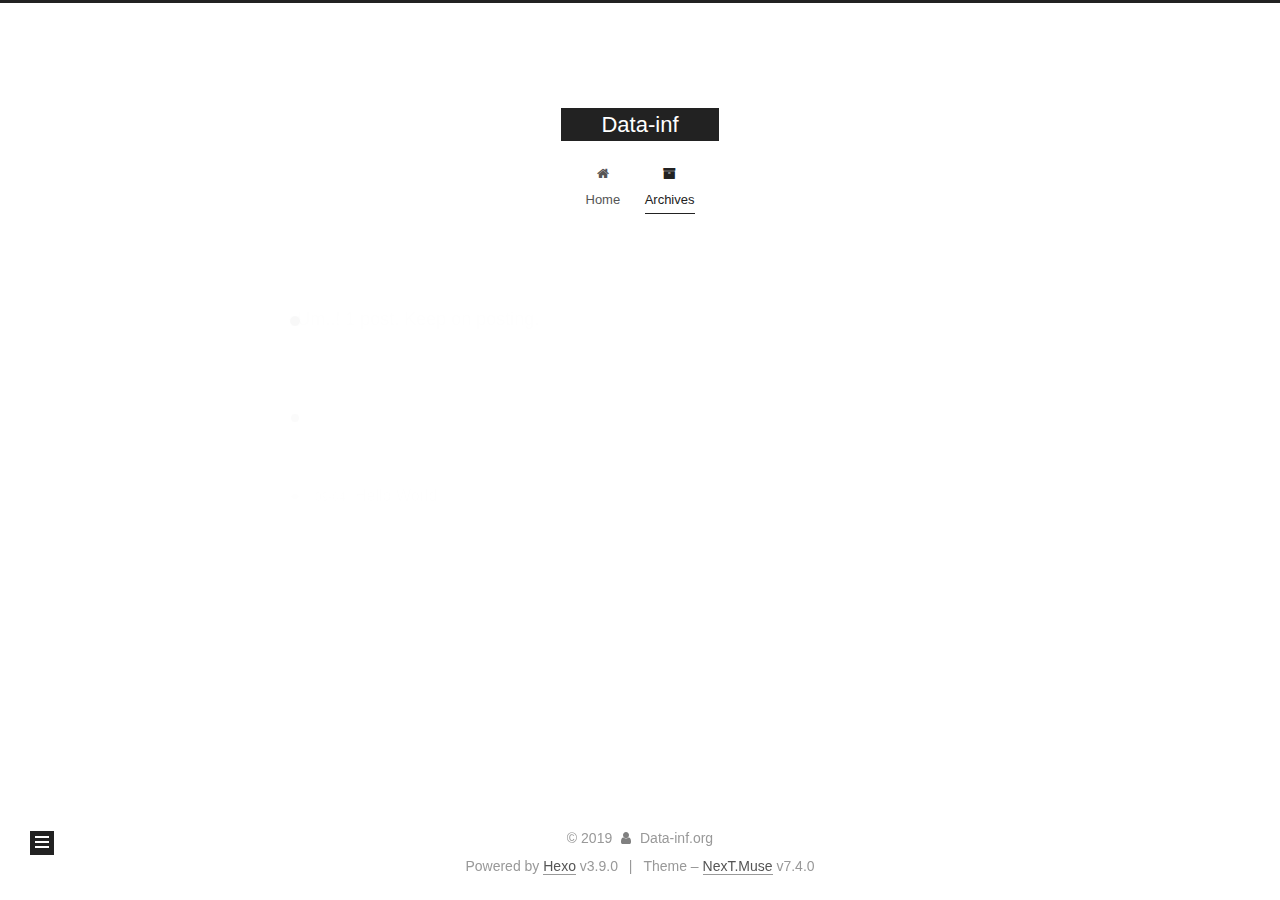
<file: archives/index.html>
<!DOCTYPE html>





<html lang="en">
<head>
  <meta charset="UTF-8">
<meta name="viewport" content="width=device-width, initial-scale=1, maximum-scale=2">
<meta name="theme-color" content="#222">
<meta name="generator" content="Hexo 3.9.0">
  <link rel="apple-touch-icon" sizes="180x180" href="/images/apple-touch-icon-next.png?v=7.4.0">
  <link rel="icon" type="image/png" sizes="32x32" href="/images/favicon-32x32-next.png?v=7.4.0">
  <link rel="icon" type="image/png" sizes="16x16" href="/images/favicon-16x16-next.png?v=7.4.0">
  <link rel="mask-icon" href="/images/logo.svg?v=7.4.0" color="#222">

<link rel="stylesheet" href="/css/main.css?v=7.4.0">


<link rel="stylesheet" href="/lib/font-awesome/css/font-awesome.min.css?v=4.7.0">


<script id="hexo-configurations">
  var NexT = window.NexT || {};
  var CONFIG = {
    root: '/',
    scheme: 'Muse',
    version: '7.4.0',
    exturl: false,
    sidebar: {"position":"left","display":"post","offset":12,"onmobile":false},
    copycode: {"enable":false,"show_result":false,"style":null},
    back2top: {"enable":true,"sidebar":false,"scrollpercent":false},
    bookmark: {"enable":false,"color":"#222","save":"auto"},
    fancybox: false,
    mediumzoom: false,
    lazyload: false,
    pangu: false,
    algolia: {
      appID: '',
      apiKey: '',
      indexName: '',
      hits: {"per_page":10},
      labels: {"input_placeholder":"Search for Posts","hits_empty":"We didn't find any results for the search: ${query}","hits_stats":"${hits} results found in ${time} ms"}
    },
    localsearch: {"enable":false,"trigger":"auto","top_n_per_article":1,"unescape":false,"preload":false},
    path: '',
    motion: {"enable":true,"async":false,"transition":{"post_block":"fadeIn","post_header":"slideDownIn","post_body":"slideDownIn","coll_header":"slideLeftIn","sidebar":"slideUpIn"}},
    translation: {
      copy_button: 'Copy',
      copy_success: 'Copied',
      copy_failure: 'Copy failed'
    },
    sidebarPadding: 40
  };
</script>

  <meta property="og:type" content="website">
<meta property="og:title" content="Data-inf">
<meta property="og:url" content="https://www.data-inf.org/archives/index.html">
<meta property="og:site_name" content="Data-inf">
<meta property="og:locale" content="en">
<meta name="twitter:card" content="summary">
<meta name="twitter:title" content="Data-inf">
  <link rel="canonical" href="https://www.data-inf.org/archives/">


<script id="page-configurations">
  // https://hexo.io/docs/variables.html
  CONFIG.page = {
    sidebar: "",
    isHome: false,
    isPost: false,
    isPage: false,
    isArchive: true
  };
</script>

  <title>Archive | Data-inf</title>
  








  <noscript>
  <style>
  .use-motion .brand,
  .use-motion .menu-item,
  .sidebar-inner,
  .use-motion .post-block,
  .use-motion .pagination,
  .use-motion .comments,
  .use-motion .post-header,
  .use-motion .post-body,
  .use-motion .collection-header { opacity: initial; }

  .use-motion .logo,
  .use-motion .site-title,
  .use-motion .site-subtitle {
    opacity: initial;
    top: initial;
  }

  .use-motion .logo-line-before i { left: initial; }
  .use-motion .logo-line-after i { right: initial; }
  </style>
</noscript>

</head>

<body itemscope itemtype="http://schema.org/WebPage" lang="en">
  <div class="container use-motion">
    <div class="headband"></div>

    <header id="header" class="header" itemscope itemtype="http://schema.org/WPHeader">
      <div class="header-inner"><div class="site-brand-container">
  <div class="site-meta">

    <div>
      <a href="/" class="brand" rel="start">
        <span class="logo-line-before"><i></i></span>
        <span class="site-title">Data-inf</span>
        <span class="logo-line-after"><i></i></span>
      </a>
    </div>
  </div>

  <div class="site-nav-toggle">
    <button aria-label="Toggle navigation bar">
      <span class="btn-bar"></span>
      <span class="btn-bar"></span>
      <span class="btn-bar"></span>
    </button>
  </div>
</div>


<nav class="site-nav">
  
  <ul id="menu" class="menu">
      
      
      
        
        <li class="menu-item menu-item-home">
      
    

    <a href="/" rel="section"><i class="menu-item-icon fa fa-fw fa-home"></i> <br>Home</a>

  </li>
      
      
      
        
        <li class="menu-item menu-item-archives">
      
    

    <a href="/archives/" rel="section"><i class="menu-item-icon fa fa-fw fa-archive"></i> <br>Archives</a>

  </li>
  </ul>

    

    
    
      
      
    
      
      
    
    

  

</nav>
</div>
    </header>

    
  <div class="back-to-top">
    <i class="fa fa-arrow-up"></i>
    <span>0%</span>
  </div>


    <main id="main" class="main">
      <div class="main-inner">
        <div class="content-wrap">
          <div id="content" class="content">
            

  
  
  
  <div class="post-block archive">
    <div id="posts" class="posts-collapse">
      <div class="collection-title">
        
        
        
          
        
        <span class="collection-header">Um..! 1 post. Keep on posting.</span>
      </div>
      

      

  
  

  
    
    <div class="collection-year">
      <h1 class="collection-header">2019</h1>
    </div>
  

  <article itemscope itemtype="http://schema.org/Article">
    <header class="post-header">

      <h2 class="post-title">
        
          <a class="post-title-link" href="/2019/undefined/" itemprop="url">
            <span itemprop="name">Hello World</span>
          </a>
        
      </h2>

      <div class="post-meta">
        <time class="post-time" itemprop="dateCreated"
              datetime="2019-09-04T22:45:13+08:00"
              content="2019-09-04">
          09-04
        </time>
      </div>

    </header>
  </article>




    </div>
  </div>
  
  
  

  



          </div>
          

        </div>
          
  
  <div class="sidebar-toggle">
    <div class="sidebar-toggle-line-wrap">
      <span class="sidebar-toggle-line sidebar-toggle-line-first"></span>
      <span class="sidebar-toggle-line sidebar-toggle-line-middle"></span>
      <span class="sidebar-toggle-line sidebar-toggle-line-last"></span>
    </div>
  </div>

  <aside class="sidebar">
    <div class="sidebar-inner">

      <ul class="sidebar-nav motion-element">
        <li class="sidebar-nav-toc">
          Table of Contents
        </li>
        <li class="sidebar-nav-overview">
          Overview
        </li>
      </ul>

      <!--noindex-->
      <div class="post-toc-wrap sidebar-panel">
      </div>
      <!--/noindex-->

      <div class="site-overview-wrap sidebar-panel">
        <div class="site-author motion-element" itemprop="author" itemscope itemtype="http://schema.org/Person">
  <p class="site-author-name" itemprop="name">Data-inf.org</p>
  <div class="site-description" itemprop="description"></div>
</div>
  <nav class="site-state motion-element">
      <div class="site-state-item site-state-posts">
        
          <a href="/archives/">
        
          <span class="site-state-item-count">1</span>
          <span class="site-state-item-name">posts</span>
        </a>
      </div>
    
  </nav>



      </div>

    </div>
  </aside>
  <div id="sidebar-dimmer"></div>


      </div>
    </main>

    <footer id="footer" class="footer">
      <div class="footer-inner">
        <div class="copyright">&copy; <span itemprop="copyrightYear">2019</span>
  <span class="with-love" id="animate">
    <i class="fa fa-user"></i>
  </span>
  <span class="author" itemprop="copyrightHolder">Data-inf.org</span>
</div>
  <div class="powered-by">Powered by <a href="https://hexo.io" class="theme-link" rel="noopener" target="_blank">Hexo</a> v3.9.0</div>
  <span class="post-meta-divider">|</span>
  <div class="theme-info">Theme – <a href="https://theme-next.org" class="theme-link" rel="noopener" target="_blank">NexT.Muse</a> v7.4.0</div>

        












        
      </div>
    </footer>
  </div>

  


  <script src="/lib/anime.min.js?v=3.1.0"></script>
  <script src="/lib/velocity/velocity.min.js?v=1.2.1"></script>
  <script src="/lib/velocity/velocity.ui.min.js?v=1.2.1"></script>
<script src="/js/utils.js?v=7.4.0"></script><script src="/js/motion.js?v=7.4.0"></script>
<script src="/js/schemes/muse.js?v=7.4.0"></script>
<script src="/js/next-boot.js?v=7.4.0"></script>



  





















  

  

  

</body>
</html>
</file>
<file: css/main.css>
html {
  line-height: 1.15; /* 1 */
  -webkit-text-size-adjust: 100%; /* 2 */
}
body {
  margin: 0;
}
main {
  display: block;
}
h1 {
  font-size: 2em;
  margin: 0.67em 0;
}
hr {
  box-sizing: content-box; /* 1 */
  height: 0; /* 1 */
  overflow: visible; /* 2 */
}
pre {
  font-family: monospace, monospace; /* 1 */
  font-size: 1em; /* 2 */
}
a {
  background-color: transparent;
}
abbr[title] {
  border-bottom: none; /* 1 */
  text-decoration: underline; /* 2 */
  text-decoration: underline dotted; /* 2 */
}
b,
strong {
  font-weight: bolder;
}
code,
kbd,
samp {
  font-family: monospace, monospace; /* 1 */
  font-size: 1em; /* 2 */
}
small {
  font-size: 80%;
}
sub,
sup {
  font-size: 75%;
  line-height: 0;
  position: relative;
  vertical-align: baseline;
}
sub {
  bottom: -0.25em;
}
sup {
  top: -0.5em;
}
img {
  border-style: none;
}
button,
input,
optgroup,
select,
textarea {
  font-family: inherit; /* 1 */
  font-size: 100%; /* 1 */
  line-height: 1.15; /* 1 */
  margin: 0; /* 2 */
}
button,
input {
/* 1 */
  overflow: visible;
}
button,
select {
/* 1 */
  text-transform: none;
}
button,
[type='button'],
[type='reset'],
[type='submit'] {
  -webkit-appearance: button;
}
button::-moz-focus-inner,
[type='button']::-moz-focus-inner,
[type='reset']::-moz-focus-inner,
[type='submit']::-moz-focus-inner {
  border-style: none;
  padding: 0;
}
button:-moz-focusring,
[type='button']:-moz-focusring,
[type='reset']:-moz-focusring,
[type='submit']:-moz-focusring {
  outline: 1px dotted ButtonText;
}
fieldset {
  padding: 0.35em 0.75em 0.625em;
}
legend {
  box-sizing: border-box; /* 1 */
  color: inherit; /* 2 */
  display: table; /* 1 */
  max-width: 100%; /* 1 */
  padding: 0; /* 3 */
  white-space: normal; /* 1 */
}
progress {
  vertical-align: baseline;
}
textarea {
  overflow: auto;
}
[type='checkbox'],
[type='radio'] {
  box-sizing: border-box; /* 1 */
  padding: 0; /* 2 */
}
[type='number']::-webkit-inner-spin-button,
[type='number']::-webkit-outer-spin-button {
  height: auto;
}
[type='search'] {
  outline-offset: -2px; /* 2 */
  -webkit-appearance: textfield; /* 1 */
}
[type='search']::-webkit-search-decoration {
  -webkit-appearance: none;
}
::-webkit-file-upload-button {
  font: inherit; /* 2 */
  -webkit-appearance: button; /* 1 */
}
details {
  display: block;
}
summary {
  display: list-item;
}
template {
  display: none;
}
[hidden] {
  display: none;
}
::selection {
  background: #262a30;
  color: #fff;
}
body {
  background: #fff;
  color: #555;
  font-family: 'Monaco', "PingFang SC", "Microsoft YaHei", sans-serif;
  font-size: 1em;
  line-height: 2;
}
@media (max-width: 991px) {
  body {
    padding-right: 0;
  }
}
h1,
h2,
h3,
h4,
h5,
h6 {
  font-family: 'Monaco', "PingFang SC", "Microsoft YaHei", sans-serif;
  font-weight: bold;
  line-height: 1.5;
  margin: 20px 0 15px;
  padding: 0;
}
h1 {
  font-size: 1.75em;
}
h2 {
  font-size: 1.625em;
}
h3 {
  font-size: 1.5em;
}
h4 {
  font-size: 1.375em;
}
h5 {
  font-size: 1.25em;
}
h6 {
  font-size: 1.125em;
}
p {
  margin: 0 0 20px 0;
}
a,
span.exturl {
  overflow-wrap: break-word;
  word-wrap: break-word;
  background-color: transparent;
  border-bottom: 1px solid #999;
  color: #555;
  outline: none;
  text-decoration: none;
  cursor: pointer;
}
a:hover,
span.exturl:hover {
  border-bottom-color: #222;
  color: #222;
}
iframe,
img,
video {
  display: block;
  margin-left: auto;
  margin-right: auto;
  max-width: 100%;
}
hr {
  background-color: #ddd;
  background-image: repeating-linear-gradient(-45deg, #fff, #fff 4px, transparent 4px, transparent 8px);
  border: 0;
  height: 3px;
  margin: 40px 0;
}
blockquote {
  border-left: 4px solid #ddd;
  color: #666;
  margin: 0;
  padding: 0 15px;
}
blockquote cite::before {
  content: '-';
  padding: 0 5px;
}
dt {
  font-weight: 700;
}
dd {
  margin: 0;
  padding: 0;
}
kbd {
  background-color: #f9f9f9;
  background-image: linear-gradient(top, #eee, #fff, #eee);
  border: 1px solid #ccc;
  border-radius: 0.2em;
  box-shadow: 0.1em 0.1em 0.2em rgba(0,0,0,0.1);
  font-family: inherit;
  padding: 0.1em 0.3em;
  white-space: nowrap;
}
.text-left {
  text-align: left;
}
.text-center {
  text-align: center;
}
.text-right {
  text-align: right;
}
.text-justify {
  text-align: justify;
}
.text-nowrap {
  white-space: nowrap;
}
.text-lowercase {
  text-transform: lowercase;
}
.text-uppercase {
  text-transform: uppercase;
}
.text-capitalize {
  text-transform: capitalize;
}
.center-block {
  display: block;
  margin-left: auto;
  margin-right: auto;
}
.clearfix::before,
.clearfix::after {
  content: ' ';
  display: table;
}
.clearfix::after {
  clear: both;
}
.pullquote {
  width: 45%;
}
.pullquote.left {
  float: left;
  margin-left: 5px;
  margin-right: 10px;
}
.pullquote.right {
  float: right;
  margin-left: 10px;
  margin-right: 5px;
}
.translation {
  color: #999;
  font-size: 0.875em;
  margin-top: -20px;
}
.table-container {
  -webkit-overflow-scrolling: touch;
  overflow: auto;
}
table {
  border-collapse: collapse;
  border-spacing: 0;
  font-size: 0.875em;
  margin: 0 0 20px 0;
  width: 100%;
}
table > tbody > tr:nth-of-type(odd) {
  background-color: #f9f9f9;
}
table > tbody > tr:hover {
  background-color: #f5f5f5;
}
caption,
th,
td {
  font-weight: normal;
  padding: 8px;
  text-align: left;
  vertical-align: middle;
}
th,
td {
  border: 1px solid #ddd;
  border-bottom: 3px solid #ddd;
}
th {
  font-weight: 700;
  padding-bottom: 10px;
}
td {
  border-bottom-width: 1px;
}
html,
body {
  height: 100%;
}
.container {
  position: relative;
}
.header-inner {
  margin: 0 auto;
  padding: 100px 0 70px;
  width: 700px;
}
@media (min-width: 1200px) {
  .container .header-inner {
    width: 800px;
  }
}
@media (min-width: 1600px) {
  .container .header-inner {
    width: 900px;
  }
}
.main-inner {
  margin: 0 auto;
  width: 700px;
}
@media (min-width: 1200px) {
  .container .main-inner {
    width: 800px;
  }
}
@media (min-width: 1600px) {
  .container .main-inner {
    width: 900px;
  }
}
.footer {
  padding: 20px 0;
}
.footer-inner {
  box-sizing: border-box;
  margin: 0 auto;
  width: 700px;
}
@media (min-width: 1200px) {
  .container .footer-inner {
    width: 800px;
  }
}
@media (min-width: 1600px) {
  .container .footer-inner {
    width: 900px;
  }
}
pre,
.highlight {
  background: #f7f7f7;
  color: #4d4d4c;
  line-height: 1.6;
  margin: 0 auto 20px;
}
pre,
code {
  font-family: consolas, Menlo, "PingFang SC", "Microsoft YaHei", monospace;
}
code {
  overflow-wrap: break-word;
  word-wrap: break-word;
  background: #eee;
  border-radius: 3px;
  color: #555;
  padding: 2px 4px;
}
pre {
  overflow: auto;
  padding: 10px;
}
pre code {
  background: none;
  color: #4d4d4c;
  font-size: 0.875em;
  padding: 0;
  text-shadow: none;
}
.highlight *::selection {
  background: #d6d6d6;
}
.highlight pre {
  border: 0;
  margin: 0;
  padding: 10px 0;
}
.highlight table {
  border: 0;
  margin: 0;
  width: auto;
}
.highlight td {
  border: 0;
  padding: 0;
}
.highlight figcaption {
  background: #eee;
  border-bottom: 1px solid #e9e9e9;
  color: #4d4d4c;
  line-height: 1em;
  margin: 0;
  padding: 0.5em;
}
.highlight figcaption::before,
.highlight figcaption::after {
  content: ' ';
  display: table;
}
.highlight figcaption::after {
  clear: both;
}
.highlight figcaption a {
  color: #4d4d4c;
  float: right;
}
.highlight figcaption a:hover {
  border-bottom-color: #4d4d4c;
}
.highlight .gutter pre {
  background-color: #eff2f3;
  color: #869194;
  padding-left: 10px;
  padding-right: 10px;
  text-align: right;
}
.highlight .code pre {
  background-color: #f7f7f7;
  padding-left: 10px;
  width: 100%;
}
.gutter {
  -moz-user-select: none;
  -ms-user-select: none;
  -webkit-user-select: none;
  user-select: none;
}
.gist table {
  width: auto;
}
.gist table td {
  border: 0;
}
pre .deletion {
  background: #fdd;
}
pre .addition {
  background: #dfd;
}
pre .meta {
  color: #eab700;
  -moz-user-select: none;
  -ms-user-select: none;
  -webkit-user-select: none;
  user-select: none;
}
pre .comment {
  color: #8e908c;
}
pre .variable,
pre .attribute,
pre .tag,
pre .name,
pre .regexp,
pre .ruby .constant,
pre .xml .tag .title,
pre .xml .pi,
pre .xml .doctype,
pre .html .doctype,
pre .css .id,
pre .css .class,
pre .css .pseudo {
  color: #c82829;
}
pre .number,
pre .preprocessor,
pre .built_in,
pre .builtin-name,
pre .literal,
pre .params,
pre .constant,
pre .command {
  color: #f5871f;
}
pre .ruby .class .title,
pre .css .rules .attribute,
pre .string,
pre .symbol,
pre .value,
pre .inheritance,
pre .header,
pre .ruby .symbol,
pre .xml .cdata,
pre .special,
pre .formula {
  color: #718c00;
}
pre .title,
pre .css .hexcolor {
  color: #3e999f;
}
pre .function,
pre .python .decorator,
pre .python .title,
pre .ruby .function .title,
pre .ruby .title .keyword,
pre .perl .sub,
pre .javascript .title,
pre .coffeescript .title {
  color: #4271ae;
}
pre .keyword,
pre .javascript .function {
  color: #8959a8;
}
.blockquote-center {
  border-left: none;
  margin: 40px 0;
  padding: 0;
  position: relative;
  text-align: center;
}
.blockquote-center::before,
.blockquote-center::after {
  background-position: 0 -6px;
  background-repeat: no-repeat;
  background-size: 22px 22px;
  content: ' ';
  display: block;
  height: 24px;
  opacity: 0.2;
  position: absolute;
  width: 100%;
}
.blockquote-center::before {
  background-image: url("../images/quote-l.svg");
  border-top: 1px solid #ccc;
  top: -20px;
}
.blockquote-center::after {
  background-image: url("../images/quote-r.svg");
  background-position: 100% 8px;
  border-bottom: 1px solid #ccc;
  bottom: -20px;
}
.blockquote-center p,
.blockquote-center div {
  text-align: center;
}
.post-body .group-picture img {
  border: 0;
  box-sizing: border-box;
  margin: 0 auto;
  padding: 0 3px;
}
.post-body .group-picture-row {
  margin-bottom: 6px;
  overflow: hidden;
}
.post-body .group-picture-column {
  float: left;
  margin-bottom: 10px;
}
.post-body .label {
  display: inline;
  padding: 0 2px;
}
.post-body .label.default {
  background-color: #f0f0f0;
}
.post-body .label.primary {
  background-color: #efe6f7;
}
.post-body .label.info {
  background-color: #e5f2f8;
}
.post-body .label.success {
  background-color: #e7f4e9;
}
.post-body .label.warning {
  background-color: #fcf6e1;
}
.post-body .label.danger {
  background-color: #fae8eb;
}
.post-body .tabs {
  margin-bottom: 20px;
}
.post-body .tabs,
.tabs-comment {
  display: block;
  padding-top: 10px;
  position: relative;
}
.post-body .tabs ul.nav-tabs,
.tabs-comment ul.nav-tabs {
  display: flex;
  flex-wrap: wrap;
  margin: 0;
  margin-bottom: -1px;
  padding: 0;
}
@media (max-width: 413px) {
  .post-body .tabs ul.nav-tabs,
  .tabs-comment ul.nav-tabs {
    display: block;
    margin-bottom: 5px;
  }
}
.post-body .tabs ul.nav-tabs li.tab,
.tabs-comment ul.nav-tabs li.tab {
  background-color: #fff;
  border-bottom: 1px solid #ddd;
  border-left: 1px solid transparent;
  border-right: 1px solid transparent;
  border-top: 3px solid transparent;
  flex-grow: 1;
  list-style-type: none;
}
@media (max-width: 413px) {
  .post-body .tabs ul.nav-tabs li.tab,
  .tabs-comment ul.nav-tabs li.tab {
    border-bottom: 1px solid transparent;
    border-left: 3px solid transparent;
    border-right: 1px solid transparent;
    border-top: 1px solid transparent;
  }
}
.post-body .tabs ul.nav-tabs li.tab a,
.tabs-comment ul.nav-tabs li.tab a {
  border-bottom: initial;
  display: block;
  line-height: 1.8em;
  outline: 0;
  padding: 0.25em 0.75em;
  text-align: center;
  transition-delay: 0s;
  transition-duration: 0.2s;
  transition-timing-function: ease-out;
}
.post-body .tabs ul.nav-tabs li.tab a i,
.tabs-comment ul.nav-tabs li.tab a i {
  width: 1.285714285714286em;
}
.post-body .tabs ul.nav-tabs li.tab.active,
.tabs-comment ul.nav-tabs li.tab.active {
  border-bottom: 1px solid transparent;
  border-left: 1px solid #ddd;
  border-right: 1px solid #ddd;
  border-top: 3px solid #fc6423;
}
@media (max-width: 413px) {
  .post-body .tabs ul.nav-tabs li.tab.active,
  .tabs-comment ul.nav-tabs li.tab.active {
    border-bottom: 1px solid #ddd;
    border-left: 3px solid #fc6423;
    border-right: 1px solid #ddd;
    border-top: 1px solid #ddd;
  }
}
.post-body .tabs ul.nav-tabs li.tab.active a,
.tabs-comment ul.nav-tabs li.tab.active a {
  color: #555;
  cursor: default;
}
.post-body .tabs .tab-content .tab-pane,
.tabs-comment .tab-content .tab-pane {
  border: 1px solid #ddd;
  padding: 20px 20px 0 20px;
}
.post-body .tabs .tab-content .tab-pane:not(.active),
.tabs-comment .tab-content .tab-pane:not(.active) {
  display: none;
}
.post-body .tabs .tab-content .tab-pane.active,
.tabs-comment .tab-content .tab-pane.active {
  display: block;
}
.post-body .note {
  margin-bottom: 20px;
  padding: 15px;
  position: relative;
  border: 1px solid #eee;
  border-left-width: 5px;
  border-radius: 3px;
}
.post-body .note h2,
.post-body .note h3,
.post-body .note h4,
.post-body .note h5,
.post-body .note h6 {
  margin-top: 0;
  border-bottom: initial;
  margin-bottom: 0;
  padding-top: 0;
}
.post-body .note p:first-child,
.post-body .note ul:first-child,
.post-body .note ol:first-child,
.post-body .note table:first-child,
.post-body .note pre:first-child,
.post-body .note blockquote:first-child,
.post-body .note img:first-child {
  margin-top: 0;
}
.post-body .note p:last-child,
.post-body .note ul:last-child,
.post-body .note ol:last-child,
.post-body .note table:last-child,
.post-body .note pre:last-child,
.post-body .note blockquote:last-child,
.post-body .note img:last-child {
  margin-bottom: 0;
}
.post-body .note.default {
  border-left-color: #777;
}
.post-body .note.default h2,
.post-body .note.default h3,
.post-body .note.default h4,
.post-body .note.default h5,
.post-body .note.default h6 {
  color: #777;
}
.post-body .note.primary {
  border-left-color: #6f42c1;
}
.post-body .note.primary h2,
.post-body .note.primary h3,
.post-body .note.primary h4,
.post-body .note.primary h5,
.post-body .note.primary h6 {
  color: #6f42c1;
}
.post-body .note.info {
  border-left-color: #428bca;
}
.post-body .note.info h2,
.post-body .note.info h3,
.post-body .note.info h4,
.post-body .note.info h5,
.post-body .note.info h6 {
  color: #428bca;
}
.post-body .note.success {
  border-left-color: #5cb85c;
}
.post-body .note.success h2,
.post-body .note.success h3,
.post-body .note.success h4,
.post-body .note.success h5,
.post-body .note.success h6 {
  color: #5cb85c;
}
.post-body .note.warning {
  border-left-color: #f0ad4e;
}
.post-body .note.warning h2,
.post-body .note.warning h3,
.post-body .note.warning h4,
.post-body .note.warning h5,
.post-body .note.warning h6 {
  color: #f0ad4e;
}
.post-body .note.danger {
  border-left-color: #d9534f;
}
.post-body .note.danger h2,
.post-body .note.danger h3,
.post-body .note.danger h4,
.post-body .note.danger h5,
.post-body .note.danger h6 {
  color: #d9534f;
}
.btn {
  background: #222;
  border: 2px solid #222;
  border-radius: 0;
  color: #fff;
  display: inline-block;
  font-size: 0.875em;
  line-height: 2;
  padding: 0 20px;
  text-decoration: none;
  transition-delay: 0s;
  transition-duration: 0.2s;
  transition-timing-function: ease-in-out;
  transition-property: background-color;
}
.btn:hover {
  background: #fff;
  border-color: #222;
  color: #222;
}
.btn + .btn {
  margin: 0 0 8px 8px;
}
.btn .fa-fw {
  text-align: left;
  width: 1.285714285714286em;
}
.btn-bar {
  background: #555;
  border-radius: 1px;
  display: block;
  height: 2px;
  width: 22px;
}
.btn-bar + .btn-bar {
  margin-top: 4px;
}
.page-number-basic,
.pagination .prev,
.pagination .next,
.pagination .page-number,
.pagination .space {
  display: inline-block;
  margin: 0 10px;
  padding: 0 11px;
  position: relative;
  top: -1px;
}
@media (max-width: 767px) {
  .page-number-basic,
  .pagination .prev,
  .pagination .next,
  .pagination .page-number,
  .pagination .space {
    margin: 0 5px;
  }
}
.pagination {
  border-top: 1px solid #eee;
  margin: 120px 0 40px;
  text-align: center;
}
.pagination .prev,
.pagination .next,
.pagination .page-number {
  border-bottom: 0;
  border-top: 1px solid #eee;
  transition-property: border-color;
  transition-delay: 0s;
  transition-duration: 0.2s;
  transition-timing-function: ease-in-out;
}
.pagination .prev:hover,
.pagination .next:hover,
.pagination .page-number:hover {
  border-top-color: #222;
}
.pagination .space {
  margin: 0;
  padding: 0;
}
.pagination .prev {
  margin-left: 0;
}
.pagination .next {
  margin-right: 0;
}
.pagination .page-number.current {
  background: #ccc;
  border-top-color: #ccc;
  color: #fff;
}
@media (max-width: 767px) {
  .pagination {
    border-top: none;
  }
  .pagination .prev,
  .pagination .next,
  .pagination .page-number {
    border-bottom: 1px solid #eee;
    border-top: 0;
    margin-bottom: 10px;
    padding: 0 10px;
  }
  .pagination .prev:hover,
  .pagination .next:hover,
  .pagination .page-number:hover {
    border-bottom-color: #222;
  }
}
.comments {
  margin: 60px 20px 0;
  overflow: hidden;
}
.comment-button-group {
  display: flex;
  flex-wrap: wrap-reverse;
  justify-content: center;
  margin: 1em 0;
}
.comment-button-group .comment-button {
  margin: 0.1em 0.2em;
}
.comment-button-group .comment-button.active {
  background: #fff;
  border-color: #222;
  color: #222;
}
.comment-position {
  display: none;
}
.comment-position.active {
  display: block;
}
.tabs-comment {
  background: #fff;
  margin-top: 4em;
  padding-top: 0;
}
.tabs-comment .comments {
  border: 0;
  box-shadow: none;
  margin-top: 0;
  padding-top: 0;
}
.back-to-top {
  background: #222;
  bottom: -100px;
  box-sizing: border-box;
  color: #fff;
  cursor: pointer;
  font-size: 12px;
  left: 30px;
  opacity: 1;
  padding: 0 6px;
  position: fixed;
  text-align: center;
  transition-property: bottom;
  z-index: 1050;
  transition-delay: 0s;
  transition-duration: 0.2s;
  transition-timing-function: ease-in-out;
  width: 24px;
}
.back-to-top span {
  display: none;
}
.back-to-top:hover {
  color: #87daff;
}
.back-to-top.back-to-top-on {
  bottom: 19px;
}
@media (max-width: 991px) {
  .back-to-top {
    left: 20px;
    opacity: 0.8;
  }
}
.header {
  background: transparent;
}
.header-inner {
  position: relative;
}
.headband {
  background: #222;
  height: 3px;
}
.site-meta {
  margin: 0;
  text-align: center;
}
@media (max-width: 767px) {
  .site-meta {
    text-align: center;
  }
}
.brand {
  background: #222;
  border-bottom: none;
  color: #fff;
  display: inline-block;
  line-height: 1.375em;
  padding: 0 40px;
  position: relative;
}
.brand:hover {
  color: #fff;
}
.logo {
  display: inline-block;
  line-height: 36px;
  margin-right: 5px;
  vertical-align: top;
}
.site-title {
  display: inline-block;
  font-family: 'Consolas', 'Monaco', "PingFang SC", "Microsoft YaHei", sans-serif;
  font-size: 1.375em;
  font-weight: normal;
  line-height: 1.5;
  vertical-align: top;
}
.site-subtitle {
  color: #999;
  font-size: 0.8125em;
  margin-top: 10px;
}
.use-motion .brand {
  opacity: 0;
}
.use-motion .logo,
.use-motion .site-title,
.use-motion .site-subtitle,
.use-motion .custom-logo-image {
  opacity: 0;
  position: relative;
  top: -10px;
}
.site-nav-toggle {
  display: none;
  left: 10px;
  position: absolute;
}
@media (max-width: 767px) {
  .site-nav-toggle {
    display: block;
  }
}
.site-nav-toggle button {
  background: transparent;
  border: 0;
  margin-top: 2px;
  padding: 9px 10px;
}
.site-nav {
  display: block;
}
@media (max-width: 767px) {
  .site-nav {
    border-top: 1px solid #ddd;
    clear: both;
    display: none;
    margin: 0 -10px;
    padding: 0 10px;
  }
}
.site-nav.site-nav-on {
  display: block;
}
.menu {
  margin-top: 20px;
  padding-left: 0;
  text-align: center;
}
.menu-item {
  display: inline-block;
  list-style: none;
  margin: 0 10px;
}
@media (max-width: 767px) {
  .menu-item {
    margin-top: 10px;
  }
}
.menu-item a,
.menu-item span.exturl {
  border-bottom: 1px solid transparent;
  display: block;
  font-size: 0.8125em;
  line-height: inherit;
  transition-property: border-color;
  transition-delay: 0s;
  transition-duration: 0.2s;
  transition-timing-function: ease-in-out;
}
.menu-item a:hover,
.menu-item span.exturl:hover {
  border-bottom-color: #222;
}
.menu-item .fa {
  margin-right: 5px;
}
.use-motion .menu-item {
  opacity: 0;
}
.post-body {
  overflow-wrap: break-word;
  word-wrap: break-word;
  font-family: 'Monaco', 'Monaco', "PingFang SC", "Microsoft YaHei", sans-serif;
}
@media (min-width: 1200px) {
  .post-body {
    font-size: 1.125em;
  }
}
@media (max-width: 767px) {
  .post-body {
    font-size: 0.875em;
  }
}
.post-body span.exturl .fa {
  font-size: 0.875em;
  margin-left: 4px;
}
.post-body .image-caption,
.post-body .figure .caption {
  color: #999;
  font-size: 0.875em;
  font-weight: bold;
  line-height: 1;
  margin: -20px auto 15px;
  text-align: center;
}
.post-sticky-flag {
  display: inline-block;
  transform: rotate(30deg);
}
.use-motion .post-block,
.use-motion .pagination,
.use-motion .comments {
  opacity: 0;
}
.use-motion .post-header {
  opacity: 0;
}
.use-motion .post-body {
  opacity: 0;
}
.use-motion .collection-header {
  opacity: 0;
}
.post-button {
  margin-top: 40px;
}
.posts-collapse {
  margin-left: 55px;
  position: relative;
  z-index: 1010;
}
@media (max-width: 767px) {
  .posts-collapse {
    margin-left: 20px;
    margin-right: 20px;
  }
}
.posts-collapse .collection-title {
  font-size: 1.125em;
  position: relative;
}
.posts-collapse .collection-title::before {
  background: #999;
  border: 1px solid #fff;
  border-radius: 50%;
  content: ' ';
  height: 10px;
  left: 0;
  margin-left: -6px;
  margin-top: -4px;
  position: absolute;
  top: 50%;
  width: 10px;
}
.posts-collapse .collection-year {
  margin: 60px 0;
  position: relative;
}
.posts-collapse .collection-year::before {
  background: #bbb;
  border-radius: 50%;
  content: ' ';
  height: 8px;
  left: 0;
  margin-left: -4px;
  margin-top: -4px;
  position: absolute;
  top: 50%;
  width: 8px;
}
.posts-collapse .collection-header {
  margin: 0 0 0 20px;
}
.posts-collapse .collection-header small {
  color: #bbb;
  margin-left: 5px;
}
.posts-collapse article {
  margin: 30px 0;
}
.posts-collapse .post-header {
  border-bottom: 1px dashed #ccc;
  position: relative;
  transition-delay: 0s;
  transition-duration: 0.2s;
  transition-timing-function: ease-in-out;
  transition-property: border;
}
.posts-collapse .post-header::before {
  background: #bbb;
  border: 1px solid #fff;
  border-radius: 50%;
  content: ' ';
  height: 6px;
  left: 0;
  margin-left: -4px;
  position: absolute;
  top: 0.75em;
  width: 6px;
  transition-delay: 0s;
  transition-duration: 0.2s;
  transition-timing-function: ease-in-out;
  transition-property: background;
}
.posts-collapse .post-header:hover {
  border-bottom-color: #666;
}
.posts-collapse .post-header:hover::before {
  background: #222;
}
.posts-collapse .post-title {
  font-size: 1em;
  font-weight: normal;
  line-height: inherit;
  margin-bottom: 0;
  margin-left: 3.75em;
}
.posts-collapse .post-title::after {
  margin-left: 3px;
  opacity: 0.6;
}
.posts-collapse .post-title a,
.posts-collapse .post-title span.exturl {
  border-bottom: none;
  color: #666;
}
.posts-collapse .post-meta {
  font-size: 0.75em;
  left: 20px;
  position: absolute;
  top: 5px;
}
.posts-collapse::after {
  background: #f5f5f5;
  content: ' ';
  height: 100%;
  left: 0;
  margin-left: -2px;
  position: absolute;
  top: 1.25em;
  width: 4px;
  z-index: -1;
}
.posts-collapse .fa-external-link {
  font-size: 0.875em;
  margin-left: 5px;
}
.post-eof {
  background: #ccc;
  height: 1px;
  margin: 80px auto 60px;
  text-align: center;
  width: 8%;
}
article:last-child .post-eof {
  display: none;
}
.posts-expand {
  padding-top: 40px;
}
@media (max-width: 767px) {
  .posts-expand {
    margin: 0 20px;
  }
}
@media (min-width: 992px) {
  .post-body {
    text-align: justify;
  }
}
@media (max-width: 991px) {
  .post-body {
    text-align: justify;
  }
}
.post-body h2,
.post-body h3,
.post-body h4,
.post-body h5,
.post-body h6 {
  padding-top: 10px;
}
.post-body h2 .header-anchor,
.post-body h3 .header-anchor,
.post-body h4 .header-anchor,
.post-body h5 .header-anchor,
.post-body h6 .header-anchor {
  border-bottom-style: none;
  color: #ccc;
  float: right;
  margin-left: 10px;
  visibility: hidden;
}
.post-body h2 .header-anchor:hover,
.post-body h3 .header-anchor:hover,
.post-body h4 .header-anchor:hover,
.post-body h5 .header-anchor:hover,
.post-body h6 .header-anchor:hover {
  color: inherit;
}
.post-body h2:hover .header-anchor,
.post-body h3:hover .header-anchor,
.post-body h4:hover .header-anchor,
.post-body h5:hover .header-anchor,
.post-body h6:hover .header-anchor {
  visibility: visible;
}
.post-body img {
  border: 1px solid #ddd;
  box-sizing: border-box;
  padding: 3px;
}
@media (max-width: 767px) {
  .post-body img {
    padding: initial;
  }
}
.post-body iframe,
.post-body img,
.post-body video {
  margin-bottom: 20px;
}
.post-body .video-container {
  height: 0;
  margin-bottom: 20px;
  overflow: hidden;
  padding-top: 75%;
  position: relative;
  width: 100%;
}
.post-body .video-container iframe,
.post-body .video-container object,
.post-body .video-container embed {
  height: 100%;
  left: 0;
  margin: 0;
  position: absolute;
  top: 0;
  width: 100%;
}
.post-gallery {
  border-collapse: separate;
  display: table;
  table-layout: fixed;
  width: 100%;
}
.post-gallery-row {
  display: table-row;
}
.post-gallery .post-gallery-img {
  border: 0;
  display: table-cell;
  text-align: center;
  vertical-align: middle;
}
.post-gallery .post-gallery-img img {
  border: 0;
  max-height: 100%;
  max-width: 100%;
}
.fancybox-close,
.fancybox-close:hover {
  border: 0;
}
.posts-expand .post-meta {
  color: #999;
  font-family: 'Monaco', 'Monaco', "PingFang SC", "Microsoft YaHei", sans-serif;
  margin: 3px 0 60px 0;
  text-align: center;
}
.posts-expand .post-meta .post-description {
  font-size: 0.875em;
  margin-top: 2px;
}
.posts-expand .post-meta time {
  border-bottom: 1px dashed #999;
  cursor: help;
}
.post-meta .post-meta-item + .post-meta-item::before {
  content: '|';
  margin: 0 0.5em;
}
.post-meta .post-meta-item {
  font-size: 0.75em;
}
.post-meta-divider {
  margin: 0 0.5em;
}
.post-meta-item-icon {
  margin-right: 3px;
}
@media (max-width: 991px) {
  .post-meta-item-icon {
    display: inline-block;
  }
}
@media (max-width: 991px) {
  .post-meta-item-text {
    display: none;
  }
}
.post-nav {
  border-top: 1px solid #eee;
  display: table;
  margin-top: 15px;
  width: 100%;
}
.post-nav-divider {
  display: table-cell;
  width: 10%;
}
.post-nav-item {
  display: table-cell;
  padding: 10px 0 0 0;
  vertical-align: top;
  width: 45%;
}
.post-nav-item a {
  border-bottom: none;
  color: #555;
  display: block;
  font-size: 0.875em;
  line-height: 1.6;
  position: relative;
}
.post-nav-item a:hover {
  border-bottom: none;
  color: #222;
}
.post-nav-item a:active {
  top: 2px;
}
.post-nav-item .fa {
  font-size: 0.75em;
  margin-right: 5px;
}
.post-nav-next a {
  padding-left: 5px;
}
.post-nav-prev {
  text-align: right;
}
.post-nav-prev a {
  padding-right: 5px;
}
.post-nav-prev .fa {
  margin-left: 5px;
}
.rtl.post-body p,
.rtl.post-body a,
.rtl.post-body h1,
.rtl.post-body h2,
.rtl.post-body h3,
.rtl.post-body h4,
.rtl.post-body h5,
.rtl.post-body h6,
.rtl.post-body li,
.rtl.post-body ul,
.rtl.post-body ol {
  direction: rtl;
  font-family: UKIJ Ekran;
}
.rtl.post-title {
  font-family: UKIJ Ekran;
}
.post-tags {
  margin-top: 40px;
  text-align: center;
}
.post-tags a {
  display: inline-block;
  font-size: 0.8125em;
  margin-right: 10px;
}
.posts-expand .post-title {
  overflow-wrap: break-word;
  word-wrap: break-word;
  font-weight: 400;
  margin: initial;
  text-align: center;
}
.posts-expand .post-title-link {
  border-bottom: none;
  color: #555;
  display: inline-block;
  line-height: 1.2;
  position: relative;
  vertical-align: top;
}
.posts-expand .post-title-link::before {
  background-color: #000;
  bottom: 0;
  content: '';
  height: 2px;
  left: 0;
  position: absolute;
  transform: scaleX(0);
  visibility: hidden;
  width: 100%;
  transition-delay: 0s;
  transition-duration: 0.2s;
  transition-timing-function: ease-in-out;
}
.posts-expand .post-title-link:hover::before {
  transform: scaleX(1);
  visibility: visible;
}
.posts-expand .post-title-link .fa {
  font-size: 0.875em;
  margin-left: 5px;
}
.post-widgets {
  border-top: 1px solid #eee;
  margin-top: 15px;
  text-align: center;
}
.wp_rating {
  height: 20px;
  line-height: 20px;
  margin-top: 10px;
  padding-top: 6px;
  text-align: center;
}
.social-like {
  display: flex;
  font-size: 0.875em;
  justify-content: center;
  text-align: center;
}
.vk_like {
  align-self: center;
  height: 21px;
  padding-top: 7px;
  width: 85px;
}
.fb_like {
  align-self: center;
  height: 30px;
}
.sidebar {
  background: #222;
  bottom: 0;
  box-shadow: inset 0 2px 6px #000;
  position: fixed;
  top: 0;
  z-index: 1040;
}
.sidebar a,
.sidebar span.exturl {
  border-bottom-color: #555;
  color: #999;
}
.sidebar a:hover,
.sidebar span.exturl:hover {
  border-bottom-color: #eee;
  color: #eee;
}
@media (max-width: 991px) {
  .sidebar {
    display: none;
  }
}
.sidebar-inner {
  color: #999;
  padding: 20px 10px;
  text-align: center;
}
.site-overview-wrap {
  overflow-x: hidden;
  overflow-y: auto;
}
.cc-license {
  margin-top: 10px;
  text-align: center;
}
.cc-license .cc-opacity {
  border-bottom: none;
  opacity: 0.7;
}
.cc-license .cc-opacity:hover {
  opacity: 0.9;
}
.cc-license img {
  display: inline-block;
}
.site-author-image {
  border: 2px solid #333;
  display: block;
  height: auto;
  margin: 0 auto;
  max-width: 96px;
  padding: 2px;
}
.site-author-name {
  color: #f5f5f5;
  font-weight: normal;
  margin: 5px 0 0;
  text-align: center;
}
.site-description {
  color: #999;
  font-size: 1em;
  margin-top: 5px;
  text-align: center;
}
.links-of-author {
  margin-top: 20px;
}
.links-of-author a,
.links-of-author span.exturl {
  border-bottom-color: #555;
  display: inline-block;
  font-size: 0.8125em;
  margin-bottom: 10px;
  margin-right: 10px;
  vertical-align: middle;
}
.links-of-author a::before,
.links-of-author span.exturl::before {
  background: #5960ff;
  border-radius: 50%;
  content: ' ';
  display: inline-block;
  height: 4px;
  margin-right: 3px;
  vertical-align: middle;
  width: 4px;
}
.feed-link,
.chat {
  margin-top: 10px;
}
.feed-link a,
.chat a {
  border: 1px solid #fc6423;
  border-radius: 4px;
  color: #fc6423;
  display: inline-block;
  padding: 0 15px;
}
.feed-link a .fa,
.chat a .fa {
  margin-right: 5px;
}
.feed-link a:hover,
.chat a:hover {
  background: #fc6423;
  border: 1px solid #fc6423;
  color: #fff;
}
.feed-link a:hover .fa,
.chat a:hover .fa {
  color: #fff;
}
.links-of-blogroll {
  font-size: 0.8125em;
  margin-top: 10px;
}
.links-of-blogroll-title {
  font-size: 0.875em;
  font-weight: 600;
  margin-top: 0;
}
.links-of-blogroll-list {
  list-style: none;
  margin: 0;
  padding: 0;
}
.links-of-blogroll-item {
  padding: 2px 10px;
}
.links-of-blogroll-item a,
.links-of-blogroll-item span.exturl {
  box-sizing: border-box;
  display: inline-block;
  max-width: 280px;
  overflow: hidden;
  text-overflow: ellipsis;
  white-space: nowrap;
}
#sidebar-dimmer {
  display: none;
}
@media (max-width: 767px) {
  #sidebar-dimmer {
    background: #000;
    display: block;
    height: 100%;
    left: 100%;
    opacity: 0;
    position: fixed;
    top: 0;
    width: 100%;
    z-index: 1020;
  }
  .sidebar-active + #sidebar-dimmer {
    opacity: 0.7;
    transform: translateX(-100%);
    transition: opacity 0.5s;
  }
}
.sidebar-nav {
  margin: 0 0 20px;
  padding-left: 0;
}
.sidebar-nav li {
  border-bottom: 1px solid transparent;
  color: #555;
  cursor: pointer;
  display: inline-block;
  font-size: 0.875em;
}
.sidebar-nav li.sidebar-nav-overview {
  margin-left: 10px;
}
.sidebar-nav li:hover {
  color: #f5f5f5;
}
.sidebar-nav .sidebar-nav-active {
  border-bottom-color: #87daff;
  color: #87daff;
}
.sidebar-nav .sidebar-nav-active:hover {
  color: #87daff;
}
.sidebar-panel {
  display: none;
}
.sidebar-panel-active {
  display: block;
}
.sidebar-toggle {
  background: #222;
  bottom: 45px;
  cursor: pointer;
  height: 14px;
  left: 30px;
  line-height: 0;
  padding: 5px;
  position: fixed;
  width: 14px;
  z-index: 1050;
}
@media (max-width: 991px) {
  .sidebar-toggle {
    left: 20px;
    opacity: 0.8;
    display: none;
  }
}
.sidebar-toggle-line {
  background: #fff;
  display: inline-block;
  height: 2px;
  margin-top: 3px;
  position: relative;
  transition: all 0.4s;
  vertical-align: top;
  width: 100%;
}
.sidebar-toggle-line:first-child {
  margin-top: 0;
}
.sidebar-toggle:hover .sidebar-toggle-line {
  background: #87daff;
}
.post-toc-wrap {
  overflow-x: hidden;
  overflow-y: auto;
}
.post-toc {
  font-size: 0.875em;
}
.post-toc ol {
  list-style: none;
  margin: 0;
  padding: 0 2px 5px 10px;
  text-align: left;
}
.post-toc ol > ol {
  padding-left: 0;
}
.post-toc ol a {
  transition-delay: 0s;
  transition-duration: 0.2s;
  transition-timing-function: ease-in-out;
  border-bottom-color: #555;
  color: #999;
  transition-property: all;
}
.post-toc ol a:hover {
  border-bottom-color: #ccc;
  color: #ccc;
}
.post-toc .nav-item {
  overflow: hidden;
  text-overflow: ellipsis;
  white-space: nowrap;
  line-height: 1.8;
}
.post-toc .nav .nav-child {
  display: none;
}
.post-toc .nav .active > .nav-child {
  display: block;
}
.post-toc .nav .active-current > .nav-child {
  display: block;
}
.post-toc .nav .active-current > .nav-child > .nav-item {
  display: block;
}
.post-toc .nav .active > a {
  border-bottom-color: #87daff;
  color: #87daff;
}
.post-toc .nav .active-current > a {
  color: #87daff;
}
.post-toc .nav .active-current > a:hover {
  color: #87daff;
}
.site-state {
  display: flex;
  justify-content: center;
  line-height: 1.4;
  margin-top: 10px;
  overflow: hidden;
  text-align: center;
  white-space: nowrap;
}
.site-state-item {
  border-left: 1px solid #333;
  padding: 0 15px;
}
.site-state-item:first-child {
  border-left: none;
}
.site-state-item a {
  border-bottom: none;
}
.site-state-item-count {
  color: inherit;
  display: block;
  font-size: 1.25em;
  font-weight: 600;
  text-align: center;
}
.site-state-item-name {
  color: inherit;
  font-size: 0.875em;
}
.footer {
  color: #999;
  font-size: 0.875em;
}
.footer.footer-fixed {
  bottom: 0;
  left: 0;
  position: fixed;
  right: 0;
}
.footer img {
  border: 0;
}
.footer-inner {
  text-align: center;
}
.with-love {
  color: #808080;
  display: inline-block;
  margin: 0 5px;
}
.powered-by,
.theme-info {
  display: inline-block;
}
@-moz-keyframes iconAnimate {
  0%, 100% {
    transform: scale(1);
  }
  10%, 30% {
    transform: scale(0.9);
  }
  20%, 40%, 60%, 80% {
    transform: scale(1.1);
  }
  50%, 70% {
    transform: scale(1.1);
  }
}
@-webkit-keyframes iconAnimate {
  0%, 100% {
    transform: scale(1);
  }
  10%, 30% {
    transform: scale(0.9);
  }
  20%, 40%, 60%, 80% {
    transform: scale(1.1);
  }
  50%, 70% {
    transform: scale(1.1);
  }
}
@-o-keyframes iconAnimate {
  0%, 100% {
    transform: scale(1);
  }
  10%, 30% {
    transform: scale(0.9);
  }
  20%, 40%, 60%, 80% {
    transform: scale(1.1);
  }
  50%, 70% {
    transform: scale(1.1);
  }
}
@keyframes iconAnimate {
  0%, 100% {
    transform: scale(1);
  }
  10%, 30% {
    transform: scale(0.9);
  }
  20%, 40%, 60%, 80% {
    transform: scale(1.1);
  }
  50%, 70% {
    transform: scale(1.1);
  }
}
.category-all-page .category-all-title {
  text-align: center;
}
.category-all-page .category-all {
  margin-top: 20px;
}
.category-all-page .category-list {
  list-style: none;
  margin: 0;
  padding: 0;
}
.category-all-page .category-list-item {
  margin: 5px 10px;
}
.category-all-page .category-list-count {
  color: #bbb;
}
.category-all-page .category-list-count::before {
  content: ' (';
  display: inline;
}
.category-all-page .category-list-count::after {
  content: ') ';
  display: inline;
}
.category-all-page .category-list-child {
  padding-left: 10px;
}
#event-list {
  padding: 0px;
}
#event-list hr {
  background: #222;
  margin: 20px 0 45px 0;
}
#event-list hr::after {
  background: #222;
  color: #fff;
  content: 'NOW';
  display: inline-block;
  font-weight: bold;
  padding: 0 5px;
  text-align: right;
}
#event-list li.event {
  background: #f9f9f9;
  margin: 20px 0;
  min-height: 40px;
  padding-left: 10px;
}
#event-list li.event h2.event-summary {
  margin: 0;
  padding-bottom: 3px;
}
#event-list li.event h2.event-summary::before {
  color: #bbb;
  content: '\f111';
  display: inline-block;
  font-family: 'FontAwesome';
  font-size: 10px;
  margin-right: 25px;
  vertical-align: middle;
}
#event-list li.event span.event-relative-time {
  color: #bbb;
  display: inline-block;
  font-size: 12px;
  font-weight: 400;
  padding-left: 12px;
}
#event-list li.event span.event-details {
  color: #bbb;
  display: block;
  line-height: 18px;
  margin-left: 56px;
  padding-bottom: 6px;
  padding-top: 3px;
  text-indent: -24px;
}
#event-list li.event span.event-details::before {
  color: #bbb;
  display: inline-block;
  font-family: FontAwesome;
  margin-right: 9px;
  text-align: center;
  text-indent: 0;
  width: 14px;
}
#event-list li.event span.event-details.event-location::before {
  content: '\f041';
}
#event-list li.event span.event-details.event-duration::before {
  content: '\f017';
}
#event-list li.event-past {
  background: #fcfcfc;
  padding: 15px 0 15px 10px;
}
#event-list li.event-past > * {
  opacity: 0.9;
}
#event-list li.event-past h2.event-summary {
  color: #bbb;
}
#event-list li.event-past h2.event-summary::before {
  color: #dfdfdf;
}
#event-list li.event-now {
  background: #222;
  color: #fff;
  padding: 15px 0 15px 10px;
}
#event-list li.event-now h2.event-summary::before {
  animation: dot-flash 1s alternate infinite ease-in-out;
  color: #fff;
}
#event-list li.event-now * {
  color: #fff !important;
}
#event-list li.event-future {
  background: #222;
  color: #fff;
  padding: 15px 0 15px 10px;
}
#event-list li.event-future h2.event-summary::before {
  animation: dot-flash 1s alternate infinite ease-in-out;
  color: #fff;
}
#event-list li.event-future * {
  color: #fff !important;
}
@-moz-keyframes dot-flash {
  from {
    opacity: 1;
    transform: scale(1);
  }
  to {
    opacity: 0;
    transform: scale(0.8);
  }
}
@-webkit-keyframes dot-flash {
  from {
    opacity: 1;
    transform: scale(1);
  }
  to {
    opacity: 0;
    transform: scale(0.8);
  }
}
@-o-keyframes dot-flash {
  from {
    opacity: 1;
    transform: scale(1);
  }
  to {
    opacity: 0;
    transform: scale(0.8);
  }
}
@keyframes dot-flash {
  from {
    opacity: 1;
    transform: scale(1);
  }
  to {
    opacity: 0;
    transform: scale(0.8);
  }
}
ul.breadcrumb {
  font-size: 0.75em;
  list-style: none;
  margin: 1em 0;
  padding: 0 2em;
  text-align: center;
}
ul.breadcrumb li {
  display: inline;
}
ul.breadcrumb li + li::before {
  content: '/\00a0';
  font-weight: normal;
  padding: 0.5em;
}
ul.breadcrumb li + li:last-child {
  font-weight: bold;
}
.tag-cloud {
  text-align: center;
}
.tag-cloud a {
  display: inline-block;
  margin: 10px;
}
.tag-cloud a:hover {
  color: #222 !important;
}
@media (max-width: 767px) {
  .header-inner,
  .container .main-inner,
  .footer-inner {
    width: auto;
  }
}
@media (max-width: 767px) {
  .header-inner {
    padding: 50px 0 35px;
  }
}
embed {
  display: block;
  margin: 0 auto 25px auto;
}
.custom-logo .site-meta-headline {
  text-align: center;
}
.custom-logo .brand {
  background: none;
}
.custom-logo .site-title {
  color: #222;
  margin: 10px auto 0;
}
.custom-logo .site-title a {
  border: 0;
}
.custom-logo-image {
  background: #fff;
  margin: 0 auto;
  max-width: 150px;
  padding: 5px;
}
@media (max-width: 767px) {
  .site-nav {
    background: #fff;
    border-bottom: 1px solid #ddd;
    left: 0;
    margin: 0;
    padding: 0;
    width: 100%;
    z-index: 1030;
  }
}
.site-nav-toggle {
  top: 50px;
}
@media (max-width: 767px) {
  .menu {
    text-align: left;
  }
}
.menu-item-active a,
.menu .menu-item a:hover,
.menu .menu-item span.exturl:hover {
  border-bottom-color: #222;
  color: #222;
}
@media (max-width: 767px) {
  .menu-item-active a,
  .menu .menu-item a:hover,
  .menu .menu-item span.exturl:hover {
    border-bottom: 1px dotted #ddd;
  }
}
@media (max-width: 767px) {
  .menu .menu-item {
    display: block;
    margin: 0 10px;
    vertical-align: top;
  }
}
.menu .menu-item .badge {
  background-color: #eee;
  display: inline-block;
  font-weight: 700;
  line-height: 1;
  margin-left: 5px;
  padding: 1px 4px;
  text-align: center;
  white-space: nowrap;
}
@media (max-width: 767px) {
  .menu .menu-item .badge {
    float: right;
    margin: 0.35em 0 0 0;
  }
}
@media (max-width: 767px) {
  .menu .menu-item br {
    display: none;
  }
}
@media (max-width: 767px) {
  .menu .menu-item a,
  .menu .menu-item span.exturl {
    padding: 5px 10px;
  }
}
@media (hover: none) {
  .menu .menu-item a:hover,
  .menu .menu-item span.exturl:hover {
    border-bottom-color: transparent !important;
  }
}
@media (min-width: 768px) and (max-width: 991px) {
  .menu .menu-item .fa {
    width: 100%;
  }
}
@media (min-width: 992px) {
  .menu .menu-item .fa {
    width: 100%;
  }
}
.sidebar {
  left: -320px;
}
.sidebar.sidebar-active {
  left: 0;
}
.sidebar {
  transition: all 0.4s;
  width: 320px;
}
</file>
